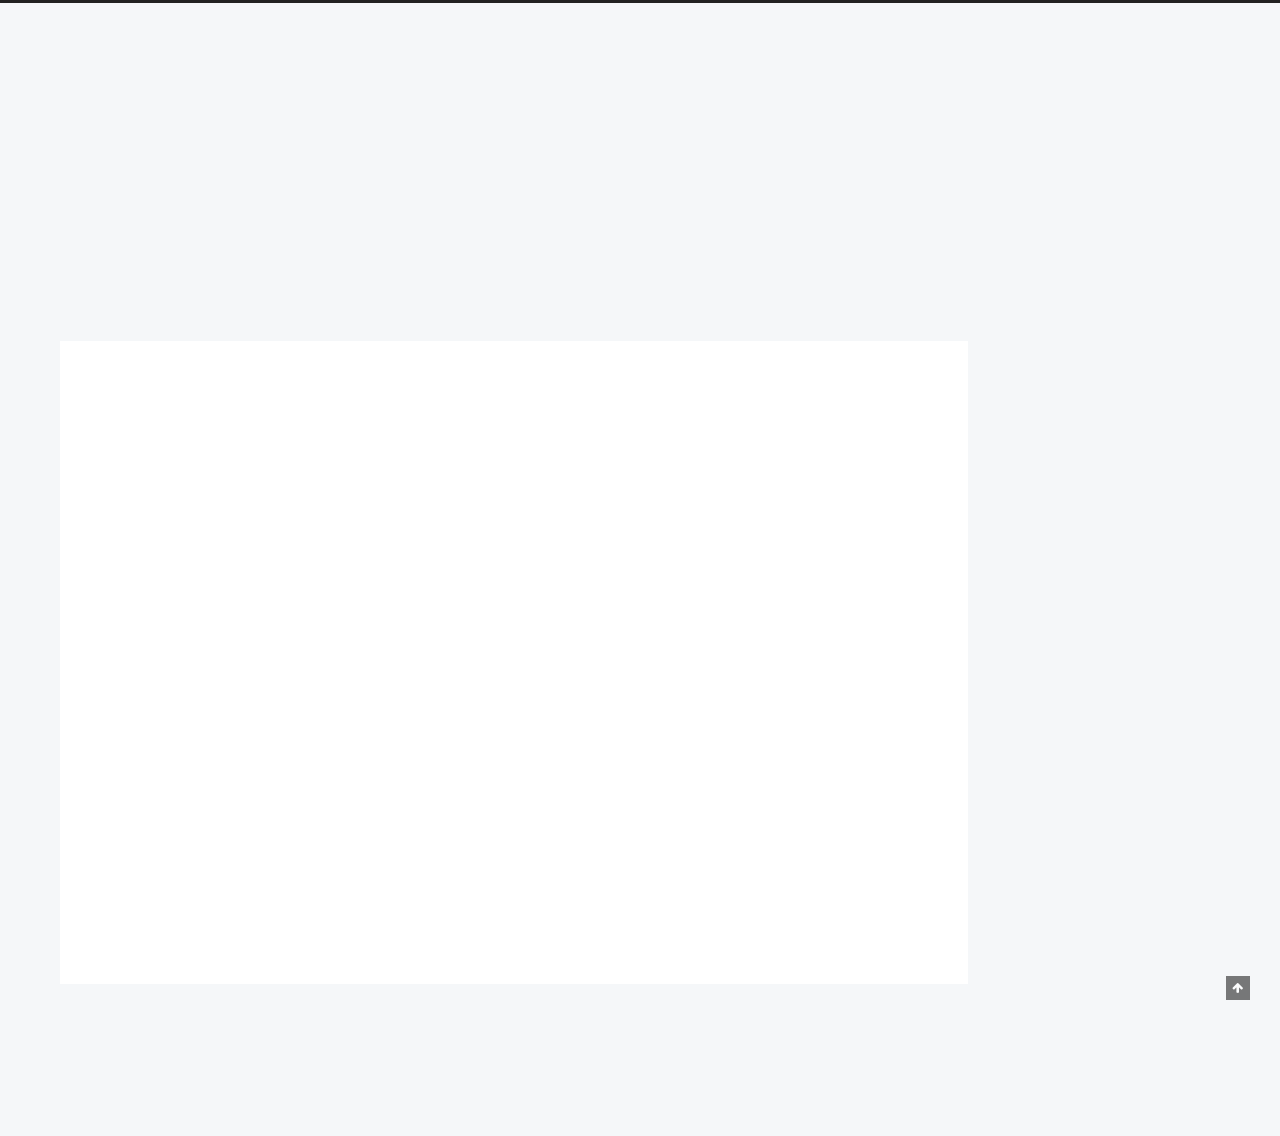
<file: tags/index.html>
<!DOCTYPE html>



  


<html class="theme-next pisces use-motion" lang="zh-Hans">
<head>
  <meta charset="UTF-8"/>
<meta http-equiv="X-UA-Compatible" content="IE=edge" />
<meta name="viewport" content="width=device-width, initial-scale=1, maximum-scale=1"/>
<meta name="theme-color" content="#222">









<meta http-equiv="Cache-Control" content="no-transform" />
<meta http-equiv="Cache-Control" content="no-siteapp" />
















  
  
  <link href="/lib/fancybox/source/jquery.fancybox.css?v=2.1.5" rel="stylesheet" type="text/css" />







<link href="/lib/font-awesome/css/font-awesome.min.css?v=4.6.2" rel="stylesheet" type="text/css" />

<link href="/css/main.css?v=5.1.4" rel="stylesheet" type="text/css" />


  <link rel="apple-touch-icon" sizes="180x180" href="/images/apple-touch-icon-next.png?v=5.1.4">


  <link rel="icon" type="image/png" sizes="32x32" href="/images/favicon-32x32-next.png?v=5.1.4">


  <link rel="icon" type="image/png" sizes="16x16" href="/images/favicon-16x16-next.png?v=5.1.4">


  <link rel="mask-icon" href="/images/logo.svg?v=5.1.4" color="#222">





  <meta name="keywords" content="Hexo, NexT" />










<meta name="description" content="个人学习记录">
<meta property="og:type" content="website">
<meta property="og:title" content="tags">
<meta property="og:url" content="blog.tangent.ink/tags/">
<meta property="og:site_name" content="Tangent&#39;s blog">
<meta property="og:description" content="个人学习记录">
<meta property="article:published_time" content="2020-03-25T10:28:45.000Z">
<meta property="article:modified_time" content="2020-03-25T10:29:44.471Z">
<meta property="article:author" content="Tangnet">
<meta name="twitter:card" content="summary">



<script type="text/javascript" id="hexo.configurations">
  var NexT = window.NexT || {};
  var CONFIG = {
    root: '/',
    scheme: 'Pisces',
    version: '5.1.4',
    sidebar: {"position":"left","display":"post","offset":12,"b2t":false,"scrollpercent":false,"onmobile":false},
    fancybox: true,
    tabs: true,
    motion: {"enable":true,"async":false,"transition":{"post_block":"fadeIn","post_header":"slideDownIn","post_body":"slideDownIn","coll_header":"slideLeftIn","sidebar":"slideUpIn"}},
    duoshuo: {
      userId: '0',
      author: '博主'
    },
    algolia: {
      applicationID: '',
      apiKey: '',
      indexName: '',
      hits: {"per_page":10},
      labels: {"input_placeholder":"Search for Posts","hits_empty":"We didn't find any results for the search: ${query}","hits_stats":"${hits} results found in ${time} ms"}
    }
  };
</script>



  <link rel="canonical" href="blog.tangent.ink/tags/"/>





  <title>tags | Tangent's blog</title>
  








<meta name="generator" content="Hexo 4.2.0"></head>

<body itemscope itemtype="http://schema.org/WebPage" lang="zh-Hans">

  
  
    
  

  <div class="container sidebar-position-left page-post-detail">
    <div class="headband"></div>

    <header id="header" class="header" itemscope itemtype="http://schema.org/WPHeader">
      <div class="header-inner"><div class="site-brand-wrapper">
  <div class="site-meta ">
    

    <div class="custom-logo-site-title">
      <a href="/"  class="brand" rel="start">
        <span class="logo-line-before"><i></i></span>
        <span class="site-title">Tangent's blog</span>
        <span class="logo-line-after"><i></i></span>
      </a>
    </div>
      
        <p class="site-subtitle">miaomiaowu</p>
      
  </div>

  <div class="site-nav-toggle">
    <button>
      <span class="btn-bar"></span>
      <span class="btn-bar"></span>
      <span class="btn-bar"></span>
    </button>
  </div>
</div>

<nav class="site-nav">
  

  
    <ul id="menu" class="menu">
      
        
        <li class="menu-item menu-item-home">
          <a href="/%20" rel="section">
            
              <i class="menu-item-icon fa fa-fw fa-home"></i> <br />
            
            首页
          </a>
        </li>
      
        
        <li class="menu-item menu-item-tags">
          <a href="/tags/%20" rel="section">
            
              <i class="menu-item-icon fa fa-fw fa-tags"></i> <br />
            
            标签
          </a>
        </li>
      
        
        <li class="menu-item menu-item-archives">
          <a href="/archives/%20" rel="section">
            
              <i class="menu-item-icon fa fa-fw fa-archive"></i> <br />
            
            归档
          </a>
        </li>
      

      
    </ul>
  

  
</nav>



 </div>
    </header>

    <main id="main" class="main">
      <div class="main-inner">
        <div class="content-wrap">
          <div id="content" class="content">
            

  <div id="posts" class="posts-expand">
    
    
    
    <div class="post-block page">
      <header class="post-header">

	<h1 class="post-title" itemprop="name headline">tags</h1>



</header>

      
      
      
      <div class="post-body">
        
        
          <div class="tag-cloud">
            <div class="tag-cloud-title">
                暂无标签
            </div>
            <div class="tag-cloud-tags">
              
            </div>
          </div>
        
      </div>
      
      
      
    </div>
    
    
    
  </div>


          </div>
          


          

  



        </div>
        
          
  
  <div class="sidebar-toggle">
    <div class="sidebar-toggle-line-wrap">
      <span class="sidebar-toggle-line sidebar-toggle-line-first"></span>
      <span class="sidebar-toggle-line sidebar-toggle-line-middle"></span>
      <span class="sidebar-toggle-line sidebar-toggle-line-last"></span>
    </div>
  </div>

  <aside id="sidebar" class="sidebar">
    
    <div class="sidebar-inner">

      

      

      <section class="site-overview-wrap sidebar-panel sidebar-panel-active">
        <div class="site-overview">
          <div class="site-author motion-element" itemprop="author" itemscope itemtype="http://schema.org/Person">
            
              <img class="site-author-image" itemprop="image"
                src="/images/avatar.jpg"
                alt="Tangnet" />
            
              <p class="site-author-name" itemprop="name">Tangnet</p>
              <p class="site-description motion-element" itemprop="description">个人学习记录</p>
          </div>

          <nav class="site-state motion-element">

            

            

            

          </nav>

          

          

          
          

          
          

          

        </div>
      </section>

      

      

    </div>
  </aside>


        
      </div>
    </main>

    <footer id="footer" class="footer">
      <div class="footer-inner">
        <div class="copyright">&copy; <span itemprop="copyrightYear">2020</span>
  <span class="with-love">
    <i class="fa fa-user"></i>
  </span>
  <span class="author" itemprop="copyrightHolder">Tangnet</span>

  
</div>


  <div class="powered-by">由 <a class="theme-link" target="_blank" href="https://hexo.io">Hexo</a> 强力驱动</div>



  <span class="post-meta-divider">|</span>



  <div class="theme-info">主题 &mdash; <a class="theme-link" target="_blank" href="https://github.com/iissnan/hexo-theme-next">NexT.Pisces</a> v5.1.4</div>




        







        
      </div>
    </footer>

    
      <div class="back-to-top">
        <i class="fa fa-arrow-up"></i>
        
      </div>
    

    

  </div>

  

<script type="text/javascript">
  if (Object.prototype.toString.call(window.Promise) !== '[object Function]') {
    window.Promise = null;
  }
</script>









  












  
  
    <script type="text/javascript" src="/lib/jquery/index.js?v=2.1.3"></script>
  

  
  
    <script type="text/javascript" src="/lib/fastclick/lib/fastclick.min.js?v=1.0.6"></script>
  

  
  
    <script type="text/javascript" src="/lib/jquery_lazyload/jquery.lazyload.js?v=1.9.7"></script>
  

  
  
    <script type="text/javascript" src="/lib/velocity/velocity.min.js?v=1.2.1"></script>
  

  
  
    <script type="text/javascript" src="/lib/velocity/velocity.ui.min.js?v=1.2.1"></script>
  

  
  
    <script type="text/javascript" src="/lib/fancybox/source/jquery.fancybox.pack.js?v=2.1.5"></script>
  


  


  <script type="text/javascript" src="/js/src/utils.js?v=5.1.4"></script>

  <script type="text/javascript" src="/js/src/motion.js?v=5.1.4"></script>



  
  


  <script type="text/javascript" src="/js/src/affix.js?v=5.1.4"></script>

  <script type="text/javascript" src="/js/src/schemes/pisces.js?v=5.1.4"></script>



  
  <script type="text/javascript" src="/js/src/scrollspy.js?v=5.1.4"></script>
<script type="text/javascript" src="/js/src/post-details.js?v=5.1.4"></script>



  


  <script type="text/javascript" src="/js/src/bootstrap.js?v=5.1.4"></script>



  


  




	





  





  












  





  

  

  

  
  

  

  

  

</body>
</html>
</file>
<file: css/main.css>
:root {
  --body-bg-color: #f5f7f9;
  --content-bg-color: #fff;
  --card-bg-color: #f5f5f5;
  --text-color: #555;
  --blockquote-color: #666;
  --link-color: #555;
  --link-hover-color: #222;
  --brand-color: #fff;
  --brand-hover-color: #fff;
  --table-row-odd-bg-color: #f9f9f9;
  --table-row-hover-bg-color: #f5f5f5;
  --menu-item-bg-color: #f5f5f5;
  --btn-default-bg: #fff;
  --btn-default-color: #555;
  --btn-default-border-color: #555;
  --btn-default-hover-bg: #222;
  --btn-default-hover-color: #fff;
  --btn-default-hover-border-color: #222;
  --highlight-background: #f0f0f0;
  --highlight-foreground: #444;
  --highlight-gutter-background: #dedede;
  --highlight-gutter-foreground: #555;
}
html {
  line-height: 1.15; /* 1 */
  -webkit-text-size-adjust: 100%; /* 2 */
}
body {
  margin: 0;
}
main {
  display: block;
}
h1 {
  font-size: 2em;
  margin: 0.67em 0;
}
hr {
  box-sizing: content-box; /* 1 */
  height: 0; /* 1 */
  overflow: visible; /* 2 */
}
pre {
  font-family: monospace, monospace; /* 1 */
  font-size: 1em; /* 2 */
}
a {
  background: transparent;
}
abbr[title] {
  border-bottom: none; /* 1 */
  text-decoration: underline; /* 2 */
  text-decoration: underline dotted; /* 2 */
}
b,
strong {
  font-weight: bolder;
}
code,
kbd,
samp {
  font-family: monospace, monospace; /* 1 */
  font-size: 1em; /* 2 */
}
small {
  font-size: 80%;
}
sub,
sup {
  font-size: 75%;
  line-height: 0;
  position: relative;
  vertical-align: baseline;
}
sub {
  bottom: -0.25em;
}
sup {
  top: -0.5em;
}
img {
  border-style: none;
}
button,
input,
optgroup,
select,
textarea {
  font-family: inherit; /* 1 */
  font-size: 100%; /* 1 */
  line-height: 1.15; /* 1 */
  margin: 0; /* 2 */
}
button,
input {
/* 1 */
  overflow: visible;
}
button,
select {
/* 1 */
  text-transform: none;
}
button,
[type='button'],
[type='reset'],
[type='submit'] {
  -webkit-appearance: button;
}
button::-moz-focus-inner,
[type='button']::-moz-focus-inner,
[type='reset']::-moz-focus-inner,
[type='submit']::-moz-focus-inner {
  border-style: none;
  padding: 0;
}
button:-moz-focusring,
[type='button']:-moz-focusring,
[type='reset']:-moz-focusring,
[type='submit']:-moz-focusring {
  outline: 1px dotted ButtonText;
}
fieldset {
  padding: 0.35em 0.75em 0.625em;
}
legend {
  box-sizing: border-box; /* 1 */
  color: inherit; /* 2 */
  display: table; /* 1 */
  max-width: 100%; /* 1 */
  padding: 0; /* 3 */
  white-space: normal; /* 1 */
}
progress {
  vertical-align: baseline;
}
textarea {
  overflow: auto;
}
[type='checkbox'],
[type='radio'] {
  box-sizing: border-box; /* 1 */
  padding: 0; /* 2 */
}
[type='number']::-webkit-inner-spin-button,
[type='number']::-webkit-outer-spin-button {
  height: auto;
}
[type='search'] {
  outline-offset: -2px; /* 2 */
  -webkit-appearance: textfield; /* 1 */
}
[type='search']::-webkit-search-decoration {
  -webkit-appearance: none;
}
::-webkit-file-upload-button {
  font: inherit; /* 2 */
  -webkit-appearance: button; /* 1 */
}
details {
  display: block;
}
summary {
  display: list-item;
}
template {
  display: none;
}
[hidden] {
  display: none;
}
::selection {
  background: #262a30;
  color: #eee;
}
html,
body {
  height: 100%;
}
body {
  background: var(--body-bg-color);
  color: var(--text-color);
  font-family: Lato, 'PingFang SC', 'Microsoft YaHei', sans-serif;
  font-size: 1em;
  line-height: 2;
  min-height: 100%;
  position: relative;
  transition: padding 0.2s ease-in-out;
}
h1,
h2,
h3,
h4,
h5,
h6 {
  font-family: Lato, 'PingFang SC', 'Microsoft YaHei', sans-serif;
  font-weight: bold;
  line-height: 1.5;
  margin: 30px 0 15px;
}
h1 {
  font-size: 1.5em;
}
h2 {
  font-size: 1.375em;
}
h3 {
  font-size: 1.25em;
}
h4 {
  font-size: 1.125em;
}
h5 {
  font-size: 1em;
}
h6 {
  font-size: 0.875em;
}
p {
  margin: 0 0 20px;
}
a {
  border-bottom: 1px solid #999;
  color: var(--link-color);
  cursor: pointer;
  outline: 0;
  text-decoration: none;
  overflow-wrap: break-word;
}
a:hover {
  border-bottom-color: var(--link-hover-color);
  color: var(--link-hover-color);
}
iframe,
img,
video,
embed {
  display: block;
  margin-left: auto;
  margin-right: auto;
  max-width: 100%;
}
hr {
  background-image: repeating-linear-gradient(-45deg, #ddd, #ddd 4px, transparent 4px, transparent 8px);
  border: 0;
  height: 3px;
  margin: 40px 0;
}
blockquote {
  border-left: 4px solid #ddd;
  color: var(--blockquote-color);
  margin: 0;
  padding: 0 15px;
}
blockquote cite::before {
  content: '-';
  padding: 0 5px;
}
dt {
  font-weight: bold;
}
dd {
  margin: 0;
  padding: 0;
}
.table-container {
  overflow: auto;
}
table {
  border-collapse: collapse;
  border-spacing: 0;
  font-size: 0.875em;
  margin: 0 0 20px;
  width: 100%;
}
tbody tr:nth-of-type(odd) {
  background: var(--table-row-odd-bg-color);
}
tbody tr:hover {
  background: var(--table-row-hover-bg-color);
}
caption,
th,
td {
  padding: 8px;
}
th,
td {
  border: 1px solid #ddd;
  border-bottom: 3px solid #ddd;
}
th {
  font-weight: 700;
  padding-bottom: 10px;
}
td {
  border-bottom-width: 1px;
}
.btn {
  background: var(--btn-default-bg);
  border: 2px solid var(--btn-default-border-color);
  border-radius: 2px;
  color: var(--btn-default-color);
  display: inline-block;
  font-size: 0.875em;
  line-height: 2;
  padding: 0 20px;
  transition: background-color 0.2s ease-in-out;
}
.btn:hover {
  background: var(--btn-default-hover-bg);
  border-color: var(--btn-default-hover-border-color);
  color: var(--btn-default-hover-color);
}
.btn + .btn {
  margin: 0 0 8px 8px;
}
.btn .fa-fw {
  text-align: left;
  width: 1.285714285714286em;
}
.toggle {
  line-height: 0;
}
.toggle .toggle-line {
  background: #fff;
  display: block;
  height: 2px;
  left: 0;
  position: relative;
  top: 0;
  transition: all 0.4s;
  width: 100%;
}
.toggle .toggle-line:not(:first-child) {
  margin-top: 3px;
}
.toggle.toggle-arrow .toggle-line:first-child {
  left: 50%;
  top: 2px;
  transform: rotate(45deg);
  width: 50%;
}
.toggle.toggle-arrow .toggle-line:last-child {
  left: 50%;
  top: -2px;
  transform: rotate(-45deg);
  width: 50%;
}
.toggle.toggle-close .toggle-line:nth-child(2) {
  opacity: 0;
}
.toggle.toggle-close .toggle-line:first-child {
  top: 5px;
  transform: rotate(45deg);
}
.toggle.toggle-close .toggle-line:last-child {
  top: -5px;
  transform: rotate(-45deg);
}
/*

Original highlight.js style (c) Ivan Sagalaev <maniac@softwaremaniacs.org>

*/

.hljs {
  display: block;
  overflow-x: auto;
  padding: 0.5em;
  background: #F0F0F0;
}


/* Base color: saturation 0; */

.hljs,
.hljs-subst {
  color: #444;
}

.hljs-comment {
  color: #888888;
}

.hljs-keyword,
.hljs-attribute,
.hljs-selector-tag,
.hljs-meta-keyword,
.hljs-doctag,
.hljs-name {
  font-weight: bold;
}


/* User color: hue: 0 */

.hljs-type,
.hljs-string,
.hljs-number,
.hljs-selector-id,
.hljs-selector-class,
.hljs-quote,
.hljs-template-tag,
.hljs-deletion {
  color: #880000;
}

.hljs-title,
.hljs-section {
  color: #880000;
  font-weight: bold;
}

.hljs-regexp,
.hljs-symbol,
.hljs-variable,
.hljs-template-variable,
.hljs-link,
.hljs-selector-attr,
.hljs-selector-pseudo {
  color: #BC6060;
}


/* Language color: hue: 90; */

.hljs-literal {
  color: #78A960;
}

.hljs-built_in,
.hljs-bullet,
.hljs-code,
.hljs-addition {
  color: #397300;
}


/* Meta color: hue: 200 */

.hljs-meta {
  color: #1f7199;
}

.hljs-meta-string {
  color: #4d99bf;
}


/* Misc effects */

.hljs-emphasis {
  font-style: italic;
}

.hljs-strong {
  font-weight: bold;
}

code,
kbd,
figure.highlight,
pre {
  background: var(--highlight-background);
  color: var(--highlight-foreground);
}
figure.highlight,
pre {
  line-height: 1.6;
  margin: 0 auto 20px;
}
figure.highlight figcaption,
pre .caption,
pre figcaption {
  background: var(--highlight-gutter-background);
  color: var(--highlight-foreground);
  display: flow-root;
  font-size: 0.875em;
  line-height: 1.2;
  padding: 0.5em;
}
figure.highlight figcaption a,
pre .caption a,
pre figcaption a {
  color: var(--highlight-foreground);
  float: right;
}
figure.highlight figcaption a:hover,
pre .caption a:hover,
pre figcaption a:hover {
  border-bottom-color: var(--highlight-foreground);
}
pre,
code {
  font-family: consolas, Menlo, monospace, 'PingFang SC', 'Microsoft YaHei';
}
code {
  border-radius: 3px;
  font-size: 0.875em;
  padding: 2px 4px;
  overflow-wrap: break-word;
}
kbd {
  border: 2px solid #ccc;
  border-radius: 0.2em;
  box-shadow: 0.1em 0.1em 0.2em rgba(0,0,0,0.1);
  font-family: inherit;
  padding: 0.1em 0.3em;
  white-space: nowrap;
}
figure.highlight {
  position: relative;
}
figure.highlight pre {
  border: 0;
  margin: 0;
  padding: 10px 0;
}
figure.highlight table {
  border: 0;
  margin: 0;
  width: auto;
}
figure.highlight td {
  border: 0;
  padding: 0;
}
figure.highlight .gutter {
  -moz-user-select: none;
  -ms-user-select: none;
  -webkit-user-select: none;
  user-select: none;
}
figure.highlight .gutter pre {
  background: var(--highlight-gutter-background);
  color: var(--highlight-gutter-foreground);
  padding-left: 10px;
  padding-right: 10px;
  text-align: right;
}
figure.highlight .code pre {
  padding-left: 10px;
  width: 100%;
}
pre .caption,
pre figcaption {
  margin-bottom: 10px;
}
.gist table {
  width: auto;
}
.gist table td {
  border: 0;
}
pre {
  overflow: auto;
  padding: 10px;
  position: relative;
}
pre code {
  background: none;
  padding: 0;
  text-shadow: none;
}
.blockquote-center {
  border-left: 0;
  margin: 40px 0;
  padding: 0;
  position: relative;
  text-align: center;
}
.blockquote-center::before,
.blockquote-center::after {
  left: 0;
  line-height: 1;
  opacity: 0.6;
  position: absolute;
  width: 100%;
}
.blockquote-center::before {
  border-top: 1px solid #ccc;
  text-align: left;
  top: -20px;
  content: '\f10d';
  font-family: 'Font Awesome 5 Free';
  font-weight: 900;
}
.blockquote-center::after {
  border-bottom: 1px solid #ccc;
  bottom: -20px;
  text-align: right;
  content: '\f10e';
  font-family: 'Font Awesome 5 Free';
  font-weight: 900;
}
.blockquote-center p,
.blockquote-center div {
  text-align: center;
}
.group-picture {
  margin-bottom: 20px;
}
.group-picture .group-picture-row {
  display: flex;
  gap: 3px;
  margin-bottom: 3px;
}
.group-picture .group-picture-column {
  flex: 1;
}
.group-picture .group-picture-column img {
  height: 100%;
  margin: 0;
  object-fit: cover;
  width: 100%;
}
.post-body .label {
  color: #555;
  padding: 0 2px;
}
.post-body .label.default {
  background: #f0f0f0;
}
.post-body .label.primary {
  background: #efe6f7;
}
.post-body .label.info {
  background: #e5f2f8;
}
.post-body .label.success {
  background: #e7f4e9;
}
.post-body .label.warning {
  background: #fcf6e1;
}
.post-body .label.danger {
  background: #fae8eb;
}
.post-body .link-grid {
  display: grid;
  grid-gap: 1.5rem;
  gap: 1.5rem;
  grid-template-columns: 1fr 1fr;
  margin-bottom: 20px;
  padding: 1rem;
}
@media (max-width: 767px) {
  .post-body .link-grid {
    grid-template-columns: 1fr;
  }
}
.post-body .link-grid .link-grid-container {
  border: solid #ddd;
  box-shadow: 1rem 1rem 0.5rem rgba(0,0,0,0.5);
  min-height: 5rem;
  min-width: 0;
  padding: 0.5rem;
  position: relative;
  transition: background 0.3s;
}
.post-body .link-grid .link-grid-container:hover {
  animation: next-shake 0.5s;
  background: var(--card-bg-color);
}
.post-body .link-grid .link-grid-container:active {
  box-shadow: 0.5rem 0.5rem 0.25rem rgba(0,0,0,0.5);
  transform: translate(0.2rem, 0.2rem);
}
.post-body .link-grid .link-grid-container .link-grid-image {
  border: 1px solid #ddd;
  border-radius: 50%;
  box-sizing: border-box;
  height: 5rem;
  padding: 3px;
  position: absolute;
  width: 5rem;
}
.post-body .link-grid .link-grid-container p {
  margin: 0 1rem 0 6rem;
}
.post-body .link-grid .link-grid-container p:first-of-type {
  font-size: 1.2em;
}
.post-body .link-grid .link-grid-container p:last-of-type {
  font-size: 0.8em;
  line-height: 1.3rem;
  opacity: 0.7;
}
.post-body .link-grid .link-grid-container a {
  border: 0;
  height: 100%;
  left: 0;
  position: absolute;
  top: 0;
  width: 100%;
}
@-moz-keyframes next-shake {
  0% {
    transform: translate(1pt, 1pt) rotate(0deg);
  }
  10% {
    transform: translate(-1pt, -2pt) rotate(-1deg);
  }
  20% {
    transform: translate(-3pt, 0pt) rotate(1deg);
  }
  30% {
    transform: translate(3pt, 2pt) rotate(0deg);
  }
  40% {
    transform: translate(1pt, -1pt) rotate(1deg);
  }
  50% {
    transform: translate(-1pt, 2pt) rotate(-1deg);
  }
  60% {
    transform: translate(-3pt, 1pt) rotate(0deg);
  }
  70% {
    transform: translate(3pt, 1pt) rotate(-1deg);
  }
  80% {
    transform: translate(-1pt, -1pt) rotate(1deg);
  }
  90% {
    transform: translate(1pt, 2pt) rotate(0deg);
  }
  100% {
    transform: translate(1pt, -2pt) rotate(-1deg);
  }
}
@-webkit-keyframes next-shake {
  0% {
    transform: translate(1pt, 1pt) rotate(0deg);
  }
  10% {
    transform: translate(-1pt, -2pt) rotate(-1deg);
  }
  20% {
    transform: translate(-3pt, 0pt) rotate(1deg);
  }
  30% {
    transform: translate(3pt, 2pt) rotate(0deg);
  }
  40% {
    transform: translate(1pt, -1pt) rotate(1deg);
  }
  50% {
    transform: translate(-1pt, 2pt) rotate(-1deg);
  }
  60% {
    transform: translate(-3pt, 1pt) rotate(0deg);
  }
  70% {
    transform: translate(3pt, 1pt) rotate(-1deg);
  }
  80% {
    transform: translate(-1pt, -1pt) rotate(1deg);
  }
  90% {
    transform: translate(1pt, 2pt) rotate(0deg);
  }
  100% {
    transform: translate(1pt, -2pt) rotate(-1deg);
  }
}
@-o-keyframes next-shake {
  0% {
    transform: translate(1pt, 1pt) rotate(0deg);
  }
  10% {
    transform: translate(-1pt, -2pt) rotate(-1deg);
  }
  20% {
    transform: translate(-3pt, 0pt) rotate(1deg);
  }
  30% {
    transform: translate(3pt, 2pt) rotate(0deg);
  }
  40% {
    transform: translate(1pt, -1pt) rotate(1deg);
  }
  50% {
    transform: translate(-1pt, 2pt) rotate(-1deg);
  }
  60% {
    transform: translate(-3pt, 1pt) rotate(0deg);
  }
  70% {
    transform: translate(3pt, 1pt) rotate(-1deg);
  }
  80% {
    transform: translate(-1pt, -1pt) rotate(1deg);
  }
  90% {
    transform: translate(1pt, 2pt) rotate(0deg);
  }
  100% {
    transform: translate(1pt, -2pt) rotate(-1deg);
  }
}
@keyframes next-shake {
  0% {
    transform: translate(1pt, 1pt) rotate(0deg);
  }
  10% {
    transform: translate(-1pt, -2pt) rotate(-1deg);
  }
  20% {
    transform: translate(-3pt, 0pt) rotate(1deg);
  }
  30% {
    transform: translate(3pt, 2pt) rotate(0deg);
  }
  40% {
    transform: translate(1pt, -1pt) rotate(1deg);
  }
  50% {
    transform: translate(-1pt, 2pt) rotate(-1deg);
  }
  60% {
    transform: translate(-3pt, 1pt) rotate(0deg);
  }
  70% {
    transform: translate(3pt, 1pt) rotate(-1deg);
  }
  80% {
    transform: translate(-1pt, -1pt) rotate(1deg);
  }
  90% {
    transform: translate(1pt, 2pt) rotate(0deg);
  }
  100% {
    transform: translate(1pt, -2pt) rotate(-1deg);
  }
}
.post-body .note {
  border-radius: 3px;
  margin-bottom: 20px;
  padding: 1em;
  position: relative;
  border: 1px solid #eee;
  border-left-width: 5px;
}
.post-body .note summary {
  cursor: pointer;
  outline: 0;
}
.post-body .note summary p {
  display: inline;
}
.post-body .note h2,
.post-body .note h3,
.post-body .note h4,
.post-body .note h5,
.post-body .note h6 {
  border-bottom: initial;
  margin: 0;
  padding-top: 0;
}
.post-body .note p:first-child,
.post-body .note ul:first-child,
.post-body .note ol:first-child,
.post-body .note table:first-child,
.post-body .note pre:first-child,
.post-body .note blockquote:first-child,
.post-body .note img:first-child {
  margin-top: 0;
}
.post-body .note p:last-child,
.post-body .note ul:last-child,
.post-body .note ol:last-child,
.post-body .note table:last-child,
.post-body .note pre:last-child,
.post-body .note blockquote:last-child,
.post-body .note img:last-child {
  margin-bottom: 0;
}
.post-body .note.default {
  border-left-color: #777;
}
.post-body .note.default h2,
.post-body .note.default h3,
.post-body .note.default h4,
.post-body .note.default h5,
.post-body .note.default h6 {
  color: #777;
}
.post-body .note.primary {
  border-left-color: #6f42c1;
}
.post-body .note.primary h2,
.post-body .note.primary h3,
.post-body .note.primary h4,
.post-body .note.primary h5,
.post-body .note.primary h6 {
  color: #6f42c1;
}
.post-body .note.info {
  border-left-color: #428bca;
}
.post-body .note.info h2,
.post-body .note.info h3,
.post-body .note.info h4,
.post-body .note.info h5,
.post-body .note.info h6 {
  color: #428bca;
}
.post-body .note.success {
  border-left-color: #5cb85c;
}
.post-body .note.success h2,
.post-body .note.success h3,
.post-body .note.success h4,
.post-body .note.success h5,
.post-body .note.success h6 {
  color: #5cb85c;
}
.post-body .note.warning {
  border-left-color: #f0ad4e;
}
.post-body .note.warning h2,
.post-body .note.warning h3,
.post-body .note.warning h4,
.post-body .note.warning h5,
.post-body .note.warning h6 {
  color: #f0ad4e;
}
.post-body .note.danger {
  border-left-color: #d9534f;
}
.post-body .note.danger h2,
.post-body .note.danger h3,
.post-body .note.danger h4,
.post-body .note.danger h5,
.post-body .note.danger h6 {
  color: #d9534f;
}
.post-body .tabs {
  margin-bottom: 20px;
}
.post-body .tabs,
.tabs-comment {
  padding-top: 10px;
}
.post-body .tabs ul.nav-tabs,
.tabs-comment ul.nav-tabs {
  background: var(--content-bg-color);
  display: flex;
  display: flex;
  flex-wrap: wrap;
  justify-content: center;
  margin: 0;
  padding: 0;
  position: -webkit-sticky;
  position: sticky;
  top: 0;
}
@media (max-width: 413px) {
  .post-body .tabs ul.nav-tabs,
  .tabs-comment ul.nav-tabs {
    display: block;
    margin-bottom: 5px;
  }
}
.post-body .tabs ul.nav-tabs li.tab,
.tabs-comment ul.nav-tabs li.tab {
  border-bottom: 1px solid #ddd;
  border-left: 1px solid transparent;
  border-right: 1px solid transparent;
  border-radius: 0 0 0 0;
  border-top: 3px solid transparent;
  flex-grow: 1;
  list-style-type: none;
}
@media (max-width: 413px) {
  .post-body .tabs ul.nav-tabs li.tab,
  .tabs-comment ul.nav-tabs li.tab {
    border-bottom: 1px solid transparent;
    border-left: 3px solid transparent;
    border-right: 1px solid transparent;
    border-top: 1px solid transparent;
  }
}
@media (max-width: 413px) {
  .post-body .tabs ul.nav-tabs li.tab,
  .tabs-comment ul.nav-tabs li.tab {
    border-radius: 0;
  }
}
.post-body .tabs ul.nav-tabs li.tab a,
.tabs-comment ul.nav-tabs li.tab a {
  border-bottom: initial;
  display: block;
  line-height: 1.8;
  padding: 0.25em 0.75em;
  text-align: center;
  transition: all 0.2s ease-out;
}
.post-body .tabs ul.nav-tabs li.tab a i,
.tabs-comment ul.nav-tabs li.tab a i {
  width: 1.285714285714286em;
}
.post-body .tabs ul.nav-tabs li.tab.active,
.tabs-comment ul.nav-tabs li.tab.active {
  border-bottom-color: transparent;
  border-left-color: #ddd;
  border-right-color: #ddd;
  border-top-color: #fc6423;
}
@media (max-width: 413px) {
  .post-body .tabs ul.nav-tabs li.tab.active,
  .tabs-comment ul.nav-tabs li.tab.active {
    border-bottom-color: #ddd;
    border-left-color: #fc6423;
    border-right-color: #ddd;
    border-top-color: #ddd;
  }
}
.post-body .tabs ul.nav-tabs li.tab.active a,
.tabs-comment ul.nav-tabs li.tab.active a {
  cursor: default;
}
.post-body .tabs .tab-content,
.tabs-comment .tab-content {
  border: 1px solid #ddd;
  border-radius: 0 0 0 0;
  border-top-color: transparent;
}
@media (max-width: 413px) {
  .post-body .tabs .tab-content,
  .tabs-comment .tab-content {
    border-radius: 0;
    border-top-color: #ddd;
  }
}
.post-body .tabs .tab-content .tab-pane,
.tabs-comment .tab-content .tab-pane {
  padding: 20px 20px 0;
}
.post-body .tabs .tab-content .tab-pane:not(.active),
.tabs-comment .tab-content .tab-pane:not(.active) {
  display: none;
}
.pagination .prev,
.pagination .next,
.pagination .page-number,
.pagination .space {
  display: inline-block;
  margin: -1px 10px 0;
  padding: 0 10px;
}
@media (max-width: 767px) {
  .pagination .prev,
  .pagination .next,
  .pagination .page-number,
  .pagination .space {
    margin: 0 5px;
  }
}
.pagination .page-number.current {
  background: #ccc;
  border-color: #ccc;
  color: var(--content-bg-color);
}
.pagination {
  border-top: 1px solid #eee;
  margin: 120px 0 0;
  text-align: center;
}
.pagination .prev,
.pagination .next,
.pagination .page-number {
  border-bottom: 0;
  border-top: 1px solid #eee;
  transition: border-color 0.2s ease-in-out;
}
.pagination .prev:hover,
.pagination .next:hover,
.pagination .page-number:hover {
  border-top-color: var(--link-hover-color);
}
@media (max-width: 767px) {
  .pagination {
    border-top: 0;
  }
  .pagination .prev,
  .pagination .next,
  .pagination .page-number {
    border-bottom: 1px solid #eee;
    border-top: 0;
  }
  .pagination .prev:hover,
  .pagination .next:hover,
  .pagination .page-number:hover {
    border-bottom-color: var(--link-hover-color);
  }
}
.pagination .space {
  margin: 0;
  padding: 0;
}
.comments {
  margin-top: 60px;
  overflow: hidden;
}
.comment-button-group {
  display: flex;
  display: flex;
  flex-wrap: wrap;
  justify-content: center;
  justify-content: center;
  margin: 1em 0;
}
.comment-button-group .comment-button {
  margin: 0.1em 0.2em;
}
.comment-button-group .comment-button.active {
  background: var(--btn-default-hover-bg);
  border-color: var(--btn-default-hover-border-color);
  color: var(--btn-default-hover-color);
}
.comment-position {
  display: none;
}
.comment-position.active {
  display: block;
}
.tabs-comment {
  margin-top: 4em;
  padding-top: 0;
}
.tabs-comment .comments {
  margin-top: 0;
  padding-top: 0;
}
.headband {
  background: #222;
  height: 3px;
}
@media (max-width: 991px) {
  .headband {
    display: none;
  }
}
.header {
  background: transparent;
}
.header-inner {
  margin: 0 auto;
  width: calc(100% - 20px);
}
@media (min-width: 1200px) {
  .header-inner {
    width: 1160px;
  }
}
@media (min-width: 1600px) {
  .header-inner {
    width: 73%;
  }
}
.site-brand-container {
  display: flex;
  flex-shrink: 0;
  padding: 0 10px;
}
.use-motion .header,
.use-motion .site-brand-container .toggle {
  opacity: 0;
}
.site-meta {
  flex-grow: 1;
  text-align: center;
}
@media (max-width: 767px) {
  .site-meta {
    text-align: center;
  }
}
.custom-logo-image {
  margin-top: 20px;
}
@media (max-width: 991px) {
  .custom-logo-image {
    display: none;
  }
}
.brand {
  border-bottom: 0;
  color: var(--brand-color);
  display: inline-block;
  padding: 0 40px;
}
.brand:hover {
  color: var(--brand-hover-color);
}
.site-title {
  font-family: Lato, 'PingFang SC', 'Microsoft YaHei', sans-serif;
  font-size: 1.375em;
  font-weight: normal;
  margin: 0;
}
.site-subtitle {
  color: #ddd;
  font-size: 0.8125em;
  margin: 10px 0;
}
.use-motion .site-title,
.use-motion .site-subtitle,
.use-motion .custom-logo-image {
  opacity: 0;
  position: relative;
  top: -10px;
}
.site-nav-toggle,
.site-nav-right {
  display: none;
}
@media (max-width: 767px) {
  .site-nav-toggle,
  .site-nav-right {
    display: flex;
    flex-direction: column;
    justify-content: center;
  }
}
.site-nav-toggle .toggle,
.site-nav-right .toggle {
  color: var(--text-color);
  padding: 10px;
  width: 22px;
}
.site-nav-toggle .toggle .toggle-line,
.site-nav-right .toggle .toggle-line {
  background: var(--text-color);
  border-radius: 1px;
}
@media (max-width: 767px) {
  .site-nav {
    --scroll-height: 0;
    height: 0;
    overflow: hidden;
    transition: height 0.2s ease-in-out;
  }
  body:not(.site-nav-on) .site-nav .animated {
    animation: none;
  }
  body.site-nav-on .site-nav {
    height: var(--scroll-height);
  }
}
.menu {
  margin: 0;
  padding: 1em 0;
  text-align: center;
}
.menu-item {
  display: inline-block;
  list-style: none;
  margin: 0 10px;
}
@media (max-width: 767px) {
  .menu-item {
    display: block;
    margin-top: 10px;
  }
  .menu-item.menu-item-search {
    display: none;
  }
}
.menu-item a {
  border-bottom: 0;
  display: block;
  font-size: 0.8125em;
  transition: border-color 0.2s ease-in-out;
}
.menu-item a:hover,
.menu-item a.menu-item-active {
  background: var(--menu-item-bg-color);
}
.menu-item .fa,
.menu-item .fab,
.menu-item .far,
.menu-item .fas {
  margin-right: 8px;
}
.menu-item .badge {
  display: inline-block;
  font-weight: bold;
  line-height: 1;
  margin-left: 0.35em;
  margin-top: 0.35em;
  text-align: center;
  white-space: nowrap;
}
@media (max-width: 767px) {
  .menu-item .badge {
    float: right;
    margin-left: 0;
  }
}
.use-motion .menu-item {
  visibility: hidden;
}
.sidebar-inner {
  color: #999;
  max-height: calc(100vh - 24px);
  padding: 18px 10px;
  text-align: center;
  display: flex;
  flex-direction: column;
  justify-content: center;
}
.site-overview-item:not(:first-child) {
  margin-top: 10px;
}
.cc-license .cc-opacity {
  border-bottom: 0;
  opacity: 0.7;
}
.cc-license .cc-opacity:hover {
  opacity: 0.9;
}
.cc-license img {
  display: inline-block;
}
.site-author-image {
  border: 1px solid #eee;
  max-width: 120px;
  padding: 2px;
}
.site-author-name {
  color: var(--text-color);
  font-weight: 600;
  margin: 0;
}
.site-description {
  color: #999;
  font-size: 0.8125em;
  margin-top: 0;
}
.links-of-author a {
  font-size: 0.8125em;
}
.links-of-author .fa,
.links-of-author .fab,
.links-of-author .far,
.links-of-author .fas {
  margin-right: 2px;
}
.sidebar .sidebar-button:not(:first-child) {
  margin-top: 15px;
}
.sidebar .sidebar-button button {
  background: transparent;
  color: #fc6423;
  cursor: pointer;
  line-height: 2;
  padding: 0 15px;
  border: 1px solid #fc6423;
  border-radius: 4px;
}
.sidebar .sidebar-button button:hover {
  background: #fc6423;
  color: #fff;
}
.sidebar .sidebar-button button .fa,
.sidebar .sidebar-button button .fab,
.sidebar .sidebar-button button .far,
.sidebar .sidebar-button button .fas {
  margin-right: 5px;
}
.links-of-blogroll {
  font-size: 0.8125em;
}
.links-of-blogroll-title {
  font-size: 0.875em;
  font-weight: 600;
  margin-top: 0;
}
.links-of-blogroll-list {
  list-style: none;
  margin: 0;
  padding: 0;
}
.sidebar-dimmer {
  display: none;
}
@media (max-width: 991px) {
  .sidebar-dimmer {
    background: #000;
    display: block;
    height: 100%;
    left: 0;
    opacity: 0;
    position: fixed;
    top: 0;
    transition: visibility 0.4s, opacity 0.4s;
    visibility: hidden;
    width: 100%;
    z-index: 1100;
  }
  .sidebar-active .sidebar-dimmer {
    opacity: 0.7;
    visibility: visible;
  }
}
.sidebar-nav {
  display: none;
  margin: 0;
  padding-bottom: 20px;
  padding-left: 0;
}
.sidebar-nav-active .sidebar-nav {
  display: block;
}
.sidebar-nav li {
  border-bottom: 1px solid transparent;
  color: var(--text-color);
  cursor: pointer;
  display: inline-block;
  font-size: 0.875em;
}
.sidebar-nav li.sidebar-nav-overview {
  margin-left: 10px;
}
.sidebar-nav li:hover {
  color: #fc6423;
}
.sidebar-toc-active .sidebar-nav-toc,
.sidebar-overview-active .sidebar-nav-overview {
  border-bottom-color: #fc6423;
  color: #fc6423;
}
.sidebar-toc-active .sidebar-nav-toc:hover,
.sidebar-overview-active .sidebar-nav-overview:hover {
  color: #fc6423;
}
.sidebar-panel-container {
  flex: 1;
  overflow-x: hidden;
  overflow-y: auto;
}
.sidebar-panel {
  display: none;
}
.sidebar-overview-active .site-overview-wrap {
  display: flex;
  flex-direction: column;
  justify-content: center;
}
.sidebar-toc-active .post-toc-wrap {
  display: block;
}
.sidebar-toggle {
  bottom: 45px;
  height: 12px;
  padding: 6px 5px;
  width: 14px;
  background: #222;
  cursor: pointer;
  opacity: 0.6;
  position: fixed;
  z-index: 1300;
  right: 30px;
}
@media (max-width: 991px) {
  .sidebar-toggle {
    right: 20px;
  }
}
.sidebar-toggle:hover {
  opacity: 0.8;
}
@media (max-width: 991px) {
  .sidebar-toggle {
    opacity: 0.8;
  }
}
.sidebar-toggle:hover .toggle-line {
  background: #fc6423;
}
@media (any-hover: hover) {
  body:not(.sidebar-active) .sidebar-toggle:hover .toggle-line:first-child {
    left: 50%;
    top: 2px;
    transform: rotate(45deg);
    width: 50%;
  }
  body:not(.sidebar-active) .sidebar-toggle:hover .toggle-line:last-child {
    left: 50%;
    top: -2px;
    transform: rotate(-45deg);
    width: 50%;
  }
}
.sidebar-active .sidebar-toggle .toggle-line:nth-child(2) {
  opacity: 0;
}
.sidebar-active .sidebar-toggle .toggle-line:first-child {
  top: 5px;
  transform: rotate(45deg);
}
.sidebar-active .sidebar-toggle .toggle-line:last-child {
  top: -5px;
  transform: rotate(-45deg);
}
.post-toc {
  font-size: 0.875em;
}
.post-toc ol {
  list-style: none;
  margin: 0;
  padding: 0 2px 5px 10px;
  text-align: left;
}
.post-toc ol > ol {
  padding-left: 0;
}
.post-toc ol a {
  transition: all 0.2s ease-in-out;
}
.post-toc .nav-item {
  line-height: 1.8;
  overflow: hidden;
  text-overflow: ellipsis;
  white-space: nowrap;
}
.post-toc .nav .nav-child {
  display: none;
}
.post-toc .nav .active > .nav-child {
  display: block;
}
.post-toc .nav .active-current > .nav-child {
  display: block;
}
.post-toc .nav .active-current > .nav-child > .nav-item {
  display: block;
}
.post-toc .nav .active > a {
  border-bottom-color: #fc6423;
  color: #fc6423;
}
.post-toc .nav .active-current > a {
  color: #fc6423;
}
.post-toc .nav .active-current > a:hover {
  color: #fc6423;
}
.site-state {
  display: flex;
  flex-wrap: wrap;
  justify-content: center;
  line-height: 1.4;
}
.site-state-item {
  padding: 0 15px;
}
.site-state-item a {
  border-bottom: 0;
  display: block;
}
.site-state-item-count {
  display: block;
  font-size: 1em;
  font-weight: 600;
}
.site-state-item-name {
  color: #999;
  font-size: 0.8125em;
}
.footer {
  color: #999;
  font-size: 0.875em;
  padding: 20px 0;
}
.footer.footer-fixed {
  bottom: 0;
  left: 0;
  position: absolute;
  right: 0;
}
.footer-inner {
  box-sizing: border-box;
  text-align: center;
  display: flex;
  flex-direction: column;
  justify-content: center;
  margin: 0 auto;
  width: calc(100% - 20px);
}
@media (min-width: 1200px) {
  .footer-inner {
    width: 1160px;
  }
}
@media (min-width: 1600px) {
  .footer-inner {
    width: 73%;
  }
}
.use-motion .footer {
  opacity: 0;
}
.languages {
  display: inline-block;
  font-size: 1.125em;
  position: relative;
}
.languages .lang-select-label span {
  margin: 0 0.5em;
}
.languages .lang-select {
  height: 100%;
  left: 0;
  opacity: 0;
  position: absolute;
  top: 0;
  width: 100%;
}
.with-love {
  color: #ff0000;
  display: inline-block;
  margin: 0 5px;
}
@-moz-keyframes icon-animate {
  0%, 100% {
    transform: scale(1);
  }
  10%, 30% {
    transform: scale(0.9);
  }
  20%, 40%, 60%, 80% {
    transform: scale(1.1);
  }
  50%, 70% {
    transform: scale(1.1);
  }
}
@-webkit-keyframes icon-animate {
  0%, 100% {
    transform: scale(1);
  }
  10%, 30% {
    transform: scale(0.9);
  }
  20%, 40%, 60%, 80% {
    transform: scale(1.1);
  }
  50%, 70% {
    transform: scale(1.1);
  }
}
@-o-keyframes icon-animate {
  0%, 100% {
    transform: scale(1);
  }
  10%, 30% {
    transform: scale(0.9);
  }
  20%, 40%, 60%, 80% {
    transform: scale(1.1);
  }
  50%, 70% {
    transform: scale(1.1);
  }
}
@keyframes icon-animate {
  0%, 100% {
    transform: scale(1);
  }
  10%, 30% {
    transform: scale(0.9);
  }
  20%, 40%, 60%, 80% {
    transform: scale(1.1);
  }
  50%, 70% {
    transform: scale(1.1);
  }
}
.noscript-warning {
  background-color: #f55;
  color: #fff;
  font-family: sans-serif;
  font-size: 1rem;
  font-weight: bold;
  left: 0;
  position: fixed;
  text-align: center;
  top: 0;
  width: 100%;
  z-index: 1500;
}
.back-to-top {
  font-size: 12px;
  bottom: -100px;
  box-sizing: border-box;
  color: #fff;
  padding: 0 6px;
  transition: bottom 0.2s ease-in-out;
  background: #222;
  cursor: pointer;
  opacity: 0.6;
  position: fixed;
  z-index: 1300;
  right: 30px;
  width: 24px;
}
.back-to-top span {
  display: none;
}
@media (max-width: 991px) {
  .back-to-top {
    right: 20px;
  }
}
.back-to-top:hover {
  opacity: 0.8;
}
@media (max-width: 991px) {
  .back-to-top {
    opacity: 0.8;
  }
}
.back-to-top:hover {
  color: #fc6423;
}
.back-to-top.back-to-top-on {
  bottom: 30px;
}
.rtl.post-body p,
.rtl.post-body a,
.rtl.post-body h1,
.rtl.post-body h2,
.rtl.post-body h3,
.rtl.post-body h4,
.rtl.post-body h5,
.rtl.post-body h6,
.rtl.post-body li,
.rtl.post-body ul,
.rtl.post-body ol {
  direction: rtl;
  font-family: UKIJ Ekran;
}
.rtl.post-title {
  font-family: UKIJ Ekran;
}
.post-button {
  margin-top: 40px;
  text-align: center;
}
.use-motion .post-block,
.use-motion .pagination,
.use-motion .comments {
  visibility: hidden;
}
.use-motion .post-header {
  visibility: hidden;
}
.use-motion .post-body {
  visibility: hidden;
}
.use-motion .collection-header {
  visibility: hidden;
}
.posts-collapse .post-content {
  margin-bottom: 35px;
  margin-left: 35px;
  position: relative;
}
@media (max-width: 767px) {
  .posts-collapse .post-content {
    margin-left: 0;
    margin-right: 0;
  }
}
.posts-collapse .post-content .collection-title {
  font-size: 1.125em;
  position: relative;
}
.posts-collapse .post-content .collection-title::before {
  background: #999;
  border: 1px solid #fff;
  margin-left: -6px;
  margin-top: -4px;
  position: absolute;
  top: 50%;
  border-radius: 50%;
  content: ' ';
  height: 10px;
  width: 10px;
}
.posts-collapse .post-content .collection-year {
  font-size: 1.5em;
  font-weight: bold;
  margin: 60px 0;
  position: relative;
}
.posts-collapse .post-content .collection-year::before {
  background: #bbb;
  margin-left: -4px;
  margin-top: -4px;
  position: absolute;
  top: 50%;
  border-radius: 50%;
  content: ' ';
  height: 8px;
  width: 8px;
}
.posts-collapse .post-content .collection-header {
  display: block;
  margin-left: 20px;
}
.posts-collapse .post-content .collection-header small {
  color: #bbb;
  margin-left: 5px;
}
.posts-collapse .post-content .post-header {
  border-bottom: 1px dashed #ccc;
  margin: 30px 2px 0;
  padding-left: 15px;
  position: relative;
  transition: border 0.2s ease-in-out;
}
.posts-collapse .post-content .post-header::before {
  background: #bbb;
  border: 1px solid #fff;
  left: -6px;
  position: absolute;
  top: 0.75em;
  transition: background 0.2s ease-in-out;
  border-radius: 50%;
  content: ' ';
  height: 6px;
  width: 6px;
}
.posts-collapse .post-content .post-header:hover {
  border-bottom-color: #666;
}
.posts-collapse .post-content .post-header:hover::before {
  background: #222;
}
.posts-collapse .post-content .post-meta-container {
  display: inline;
  font-size: 0.75em;
  margin-right: 10px;
}
.posts-collapse .post-content .post-title {
  display: inline;
}
.posts-collapse .post-content .post-title a {
  border-bottom: 0;
  color: var(--link-color);
}
.posts-collapse .post-content .post-title .fa-external-link-alt {
  font-size: 0.875em;
  margin-left: 5px;
}
.posts-collapse .post-content::before {
  background: #f5f5f5;
  content: ' ';
  height: 100%;
  margin-left: -2px;
  position: absolute;
  top: 1.25em;
  width: 4px;
}
.post-body {
  font-family: Lato, 'PingFang SC', 'Microsoft YaHei', sans-serif;
  overflow-wrap: break-word;
}
@media (min-width: 1200px) {
  .post-body {
    font-size: 1.125em;
  }
}
@media (min-width: 992px) {
  .post-body {
    text-align: justify;
  }
}
@media (max-width: 991px) {
  .post-body {
    text-align: justify;
  }
}
.post-body h1 .header-anchor,
.post-body h2 .header-anchor,
.post-body h3 .header-anchor,
.post-body h4 .header-anchor,
.post-body h5 .header-anchor,
.post-body h6 .header-anchor,
.post-body h1 .headerlink,
.post-body h2 .headerlink,
.post-body h3 .headerlink,
.post-body h4 .headerlink,
.post-body h5 .headerlink,
.post-body h6 .headerlink {
  border-bottom-style: none;
  color: inherit;
  float: right;
  font-size: 0.875em;
  margin-left: 10px;
  opacity: 0;
}
.post-body h1 .header-anchor::before,
.post-body h2 .header-anchor::before,
.post-body h3 .header-anchor::before,
.post-body h4 .header-anchor::before,
.post-body h5 .header-anchor::before,
.post-body h6 .header-anchor::before,
.post-body h1 .headerlink::before,
.post-body h2 .headerlink::before,
.post-body h3 .headerlink::before,
.post-body h4 .headerlink::before,
.post-body h5 .headerlink::before,
.post-body h6 .headerlink::before {
  content: '\f0c1';
  font-family: 'Font Awesome 5 Free';
  font-weight: 900;
}
.post-body h1:hover .header-anchor,
.post-body h2:hover .header-anchor,
.post-body h3:hover .header-anchor,
.post-body h4:hover .header-anchor,
.post-body h5:hover .header-anchor,
.post-body h6:hover .header-anchor,
.post-body h1:hover .headerlink,
.post-body h2:hover .headerlink,
.post-body h3:hover .headerlink,
.post-body h4:hover .headerlink,
.post-body h5:hover .headerlink,
.post-body h6:hover .headerlink {
  opacity: 0.5;
}
.post-body h1:hover .header-anchor:hover,
.post-body h2:hover .header-anchor:hover,
.post-body h3:hover .header-anchor:hover,
.post-body h4:hover .header-anchor:hover,
.post-body h5:hover .header-anchor:hover,
.post-body h6:hover .header-anchor:hover,
.post-body h1:hover .headerlink:hover,
.post-body h2:hover .headerlink:hover,
.post-body h3:hover .headerlink:hover,
.post-body h4:hover .headerlink:hover,
.post-body h5:hover .headerlink:hover,
.post-body h6:hover .headerlink:hover {
  opacity: 1;
}
.post-body .exturl .fa {
  font-size: 0.875em;
  margin-left: 4px;
}
.post-body .image-caption,
.post-body img + figcaption,
.post-body .fancybox + figcaption {
  color: #999;
  font-size: 0.875em;
  font-weight: bold;
  line-height: 1;
  margin: -20px auto 15px;
  text-align: center;
}
.post-body iframe,
.post-body img,
.post-body video,
.post-body embed {
  margin-bottom: 20px;
}
.post-body .video-container {
  height: 0;
  margin-bottom: 20px;
  overflow: hidden;
  padding-top: 75%;
  position: relative;
  width: 100%;
}
.post-body .video-container iframe,
.post-body .video-container object,
.post-body .video-container embed {
  height: 100%;
  left: 0;
  margin: 0;
  position: absolute;
  top: 0;
  width: 100%;
}
.post-gallery {
  display: flex;
  min-height: 200px;
}
.post-gallery .post-gallery-image {
  flex: 1;
}
.post-gallery .post-gallery-image:not(:first-child) {
  clip-path: polygon(40px 0, 100% 0, 100% 100%, 0 100%);
  margin-left: -20px;
}
.post-gallery .post-gallery-image:not(:last-child) {
  margin-right: -20px;
}
.post-gallery .post-gallery-image img {
  height: 100%;
  object-fit: cover;
  opacity: 1;
  width: 100%;
}
.posts-expand .post-gallery {
  margin-bottom: 60px;
}
.posts-collapse .post-gallery {
  margin: 15px 0;
}
.posts-expand .post-header {
  font-size: 1.125em;
  margin-bottom: 60px;
  text-align: center;
}
.posts-expand .post-title {
  font-size: 1.5em;
  font-weight: normal;
  margin: initial;
  overflow-wrap: break-word;
}
.posts-expand .post-title-link {
  border-bottom: 0;
  color: var(--link-color);
  display: inline-block;
  position: relative;
}
.posts-expand .post-title-link::before {
  background: var(--link-color);
  bottom: 0;
  content: '';
  height: 2px;
  left: 0;
  position: absolute;
  transform: scaleX(0);
  transition: transform 0.2s ease-in-out;
  width: 100%;
}
.posts-expand .post-title-link:hover::before {
  transform: scaleX(1);
}
.posts-expand .post-title-link .fa-external-link-alt {
  font-size: 0.875em;
  margin-left: 5px;
}
.post-sticky-flag {
  display: inline-block;
  margin-right: 8px;
  transform: rotate(30deg);
}
.posts-expand .post-meta-container {
  color: #999;
  font-family: Lato, 'PingFang SC', 'Microsoft YaHei', sans-serif;
  font-size: 0.75em;
  margin-top: 3px;
}
.posts-expand .post-meta-container .post-description {
  font-size: 0.875em;
  margin-top: 2px;
}
.posts-expand .post-meta-container time {
  border-bottom: 1px dashed #999;
  cursor: pointer;
}
.post-meta {
  display: flex;
  flex-wrap: wrap;
  justify-content: center;
}
:not(.post-meta-break) + .post-meta-item::before {
  content: '|';
  margin: 0 0.5em;
}
.post-meta-item-icon {
  margin-right: 3px;
}
@media (max-width: 991px) {
  .post-meta-item-text {
    display: none;
  }
}
.post-meta-break {
  flex-basis: 100%;
  height: 0;
}
.post-nav {
  border-top: 1px solid #eee;
  display: flex;
  gap: 30px;
  justify-content: space-between;
  margin-top: 1em;
  padding: 10px 5px 0;
}
.post-nav-item {
  flex: 1;
}
.post-nav-item a {
  border-bottom: 0;
  display: block;
  font-size: 0.875em;
  line-height: 1.6;
}
.post-nav-item a:active {
  top: 2px;
}
.post-nav-item .fa {
  font-size: 0.75em;
}
.post-nav-item:first-child .fa {
  margin-right: 5px;
}
.post-nav-item:last-child {
  text-align: right;
}
.post-nav-item:last-child .fa {
  margin-left: 5px;
}
.post-footer {
  display: flex;
  flex-direction: column;
  justify-content: center;
}
.post-eof {
  background: #ccc;
  height: 1px;
  margin: 80px auto 60px;
  width: 8%;
}
.post-block:last-of-type .post-eof {
  display: none;
}
.post-tags {
  margin-top: 40px;
  text-align: center;
}
.post-tags a {
  display: inline-block;
  font-size: 0.8125em;
}
.post-tags a:not(:last-child) {
  margin-right: 10px;
}
.post-widgets {
  border-top: 1px solid #eee;
  margin-top: 15px;
  text-align: center;
}
.wpac-rating-container {
  height: 20px;
  line-height: 20px;
  margin-top: 10px;
  padding-top: 6px;
  text-align: center;
}
.social-like {
  display: flex;
  font-size: 0.875em;
  justify-content: center;
  text-align: center;
}
.reward-container {
  margin: 1em 0 0;
  padding: 1em 0;
  text-align: center;
}
.reward-container button {
  background: transparent;
  color: #fc6423;
  cursor: pointer;
  line-height: 2;
  padding: 0 15px;
  border: 2px solid #fc6423;
  border-radius: 2px;
  outline: 0;
  transition: all 0.2s ease-in-out;
  vertical-align: text-top;
}
.reward-container button:hover {
  background: #fc6423;
  color: #fff;
}
.post-reward {
  display: none;
  padding-top: 20px;
}
.post-reward.active {
  display: block;
}
.post-reward div {
  display: inline-block;
}
.post-reward div span {
  display: block;
}
.post-reward img {
  display: inline-block;
  margin: 0.8em 2em 0;
  max-width: 100%;
  width: 180px;
}
@-moz-keyframes next-roll {
  from {
    transform: rotateZ(30deg);
  }
  to {
    transform: rotateZ(-30deg);
  }
}
@-webkit-keyframes next-roll {
  from {
    transform: rotateZ(30deg);
  }
  to {
    transform: rotateZ(-30deg);
  }
}
@-o-keyframes next-roll {
  from {
    transform: rotateZ(30deg);
  }
  to {
    transform: rotateZ(-30deg);
  }
}
@keyframes next-roll {
  from {
    transform: rotateZ(30deg);
  }
  to {
    transform: rotateZ(-30deg);
  }
}
.category-all-page .category-all-title {
  text-align: center;
}
.category-all-page .category-all {
  margin-top: 20px;
}
.category-all-page .category-list {
  list-style: none;
  margin: 0;
  padding: 0;
}
.category-all-page .category-list-item {
  margin: 5px 10px;
}
.category-all-page .category-list-count {
  color: #bbb;
}
.category-all-page .category-list-count::before {
  content: ' (';
}
.category-all-page .category-list-count::after {
  content: ') ';
}
.category-all-page .category-list-child {
  padding-left: 10px;
}
.event-list hr {
  background: #222;
  margin: 20px 0 45px;
}
.event-list hr::after {
  background: #222;
  color: #fff;
  content: 'NOW';
  display: inline-block;
  font-weight: bold;
  padding: 0 5px;
}
.event-list .event {
  --event-background: #222;
  --event-foreground: #bbb;
  --event-title: #fff;
  background: var(--event-background);
  padding: 15px;
}
.event-list .event .event-summary {
  border-bottom: 0;
  color: var(--event-title);
  margin: 0;
  padding: 0 0 0 35px;
  position: relative;
}
.event-list .event .event-summary::before {
  animation: dot-flash 1s alternate infinite ease-in-out;
  background: var(--event-title);
  left: 0;
  margin-top: -6px;
  position: absolute;
  top: 50%;
  border-radius: 50%;
  content: ' ';
  height: 12px;
  width: 12px;
}
.event-list .event:nth-of-type(odd) .event-summary::before {
  animation-delay: 0.5s;
}
.event-list .event:not(:last-child) {
  margin-bottom: 20px;
}
.event-list .event .event-relative-time {
  color: var(--event-foreground);
  display: inline-block;
  font-size: 12px;
  font-weight: normal;
  padding-left: 12px;
}
.event-list .event .event-details {
  color: var(--event-foreground);
  display: block;
  line-height: 18px;
  padding: 6px 0 6px 35px;
}
.event-list .event .event-details::before {
  color: var(--event-foreground);
  display: inline-block;
  margin-right: 9px;
  width: 14px;
  font-family: 'Font Awesome 5 Free';
  font-weight: 900;
}
.event-list .event .event-details.event-location::before {
  content: '\f041';
}
.event-list .event .event-details.event-duration::before {
  content: '\f017';
}
.event-list .event .event-details.event-description::before {
  content: '\f024';
}
.event-list .event-past {
  --event-background: #f5f5f5;
  --event-foreground: #999;
  --event-title: #222;
}
@-moz-keyframes dot-flash {
  from {
    opacity: 1;
    transform: scale(1);
  }
  to {
    opacity: 0;
    transform: scale(0.8);
  }
}
@-webkit-keyframes dot-flash {
  from {
    opacity: 1;
    transform: scale(1);
  }
  to {
    opacity: 0;
    transform: scale(0.8);
  }
}
@-o-keyframes dot-flash {
  from {
    opacity: 1;
    transform: scale(1);
  }
  to {
    opacity: 0;
    transform: scale(0.8);
  }
}
@keyframes dot-flash {
  from {
    opacity: 1;
    transform: scale(1);
  }
  to {
    opacity: 0;
    transform: scale(0.8);
  }
}
ul.breadcrumb {
  font-size: 0.75em;
  list-style: none;
  margin: 1em 0;
  padding: 0 2em;
  text-align: center;
}
ul.breadcrumb li {
  display: inline;
}
ul.breadcrumb li:not(:first-child)::before {
  content: '/\00a0';
  font-weight: normal;
  padding: 0.5em;
}
ul.breadcrumb li:last-child {
  font-weight: bold;
}
.tag-cloud {
  text-align: center;
}
.tag-cloud a {
  display: inline-block;
  margin: 10px;
}
.tag-cloud-0 {
  border-bottom-color: #aaa;
  color: #aaa;
}
.tag-cloud-1 {
  border-bottom-color: #9a9a9a;
  color: #9a9a9a;
}
.tag-cloud-2 {
  border-bottom-color: #8b8b8b;
  color: #8b8b8b;
}
.tag-cloud-3 {
  border-bottom-color: #7c7c7c;
  color: #7c7c7c;
}
.tag-cloud-4 {
  border-bottom-color: #6c6c6c;
  color: #6c6c6c;
}
.tag-cloud-5 {
  border-bottom-color: #5d5d5d;
  color: #5d5d5d;
}
.tag-cloud-6 {
  border-bottom-color: #4e4e4e;
  color: #4e4e4e;
}
.tag-cloud-7 {
  border-bottom-color: #3e3e3e;
  color: #3e3e3e;
}
.tag-cloud-8 {
  border-bottom-color: #2f2f2f;
  color: #2f2f2f;
}
.tag-cloud-9 {
  border-bottom-color: #202020;
  color: #202020;
}
.tag-cloud-10 {
  border-bottom-color: #111;
  color: #111;
}
.use-motion .animated {
  animation-fill-mode: none;
  visibility: inherit;
}
.use-motion .sidebar .animated {
  animation-fill-mode: both;
}
.header-inner {
  background: var(--content-bg-color);
  border-radius: initial;
  box-shadow: initial;
  width: 240px;
}
@media (max-width: 991px) {
  .header-inner {
    border-radius: initial;
    width: auto;
  }
}
.main {
  align-items: stretch;
  display: flex;
  justify-content: space-between;
  margin: 0 auto;
  width: calc(100% - 20px);
}
@media (min-width: 1200px) {
  .main {
    width: 1160px;
  }
}
@media (min-width: 1600px) {
  .main {
    width: 73%;
  }
}
@media (max-width: 991px) {
  .main {
    display: block;
    width: auto;
  }
}
.main-inner {
  border-radius: initial;
  box-sizing: border-box;
  width: calc(100% - 252px);
}
@media (max-width: 991px) {
  .main-inner {
    border-radius: initial;
    width: 100%;
  }
}
.footer-inner {
  padding-left: 252px;
}
@media (max-width: 991px) {
  .footer-inner {
    padding-left: 0;
    padding-right: 0;
    width: auto;
  }
}
.site-brand-container {
  background: #222;
}
@media (max-width: 991px) {
  .site-nav-on .site-brand-container {
    box-shadow: 0 0 16px rgba(0,0,0,0.5);
  }
}
.site-meta {
  padding: 20px 0;
}
.brand {
  padding: 0;
}
.site-subtitle {
  margin: 10px 10px 0;
}
@media (min-width: 768px) and (max-width: 991px) {
  .site-nav-toggle,
  .site-nav-right {
    display: flex;
    flex-direction: column;
    justify-content: center;
  }
}
.site-nav-toggle .toggle,
.site-nav-right .toggle {
  color: #fff;
}
.site-nav-toggle .toggle .toggle-line,
.site-nav-right .toggle .toggle-line {
  background: #fff;
}
@media (min-width: 768px) and (max-width: 991px) {
  .site-nav {
    --scroll-height: 0;
    height: 0;
    overflow: hidden;
    transition: height 0.2s ease-in-out;
  }
  body:not(.site-nav-on) .site-nav .animated {
    animation: none;
  }
  body.site-nav-on .site-nav {
    height: var(--scroll-height);
  }
}
.menu .menu-item {
  display: block;
  margin: 0;
}
.menu .menu-item a {
  padding: 5px 20px;
  position: relative;
  text-align: left;
  transition-property: background-color;
}
@media (max-width: 991px) {
  .menu .menu-item.menu-item-search {
    display: none;
  }
}
.menu .menu-item .badge {
  background: #ccc;
  border-radius: 10px;
  color: var(--content-bg-color);
  float: right;
  padding: 2px 5px;
  text-shadow: 1px 1px 0 rgba(0,0,0,0.1);
}
.main-menu .menu-item-active::after {
  background: #bbb;
  border-radius: 50%;
  content: ' ';
  height: 6px;
  margin-top: -3px;
  position: absolute;
  right: 15px;
  top: 50%;
  width: 6px;
}
.sub-menu {
  margin: 0;
  padding: 6px 0;
}
.sub-menu .menu-item {
  display: inline-block;
}
.sub-menu .menu-item a {
  background: transparent;
  margin: 5px 10px;
  padding: initial;
}
.sub-menu .menu-item a:hover {
  background: transparent;
  color: #fc6423;
}
.sub-menu .menu-item-active {
  border-bottom-color: #fc6423;
  color: #fc6423;
}
.sub-menu .menu-item-active:hover {
  border-bottom-color: #fc6423;
}
.sidebar {
  margin-top: 12px;
  position: -webkit-sticky;
  position: sticky;
  top: 12px;
  width: 240px;
  visibility: hidden;
}
@media (max-width: 991px) {
  .sidebar {
    display: none;
  }
}
.sidebar-toggle {
  display: none;
}
.sidebar-inner {
  background: var(--content-bg-color);
  border-radius: initial;
  box-shadow: initial;
  box-sizing: border-box;
  color: var(--text-color);
}
.site-state-item {
  padding: 0 10px;
}
.sidebar .sidebar-button {
  border-bottom: 1px dotted #ccc;
  border-top: 1px dotted #ccc;
}
.sidebar .sidebar-button button {
  border: 0;
  color: #fc6423;
  display: block;
  width: 100%;
}
.sidebar .sidebar-button button:hover {
  background: none;
  border: 0;
  color: #e34603;
}
.links-of-author {
  display: flex;
  flex-wrap: wrap;
  justify-content: center;
}
.links-of-author-item {
  margin: 5px 0 0;
  width: 50%;
}
.links-of-author-item a {
  box-sizing: border-box;
  display: inline-block;
  max-width: 100%;
  overflow: hidden;
  padding: 0 5px;
  text-overflow: ellipsis;
  white-space: nowrap;
}
.links-of-author-item a {
  border-bottom: 0;
  border-radius: 4px;
  display: block;
}
.links-of-author-item a:hover {
  background: var(--body-bg-color);
}
.main-inner {
  background: var(--content-bg-color);
  box-shadow: initial;
  padding: 40px;
}
@media (max-width: 991px) {
  .main-inner {
    padding: 20px;
  }
}
.sub-menu {
  border-bottom: 1px solid #ddd;
}
.post-block:first-of-type {
  padding-top: 40px;
}
@media (max-width: 767px) {
  .pagination {
    margin-bottom: 10px;
  }
}
</file>
